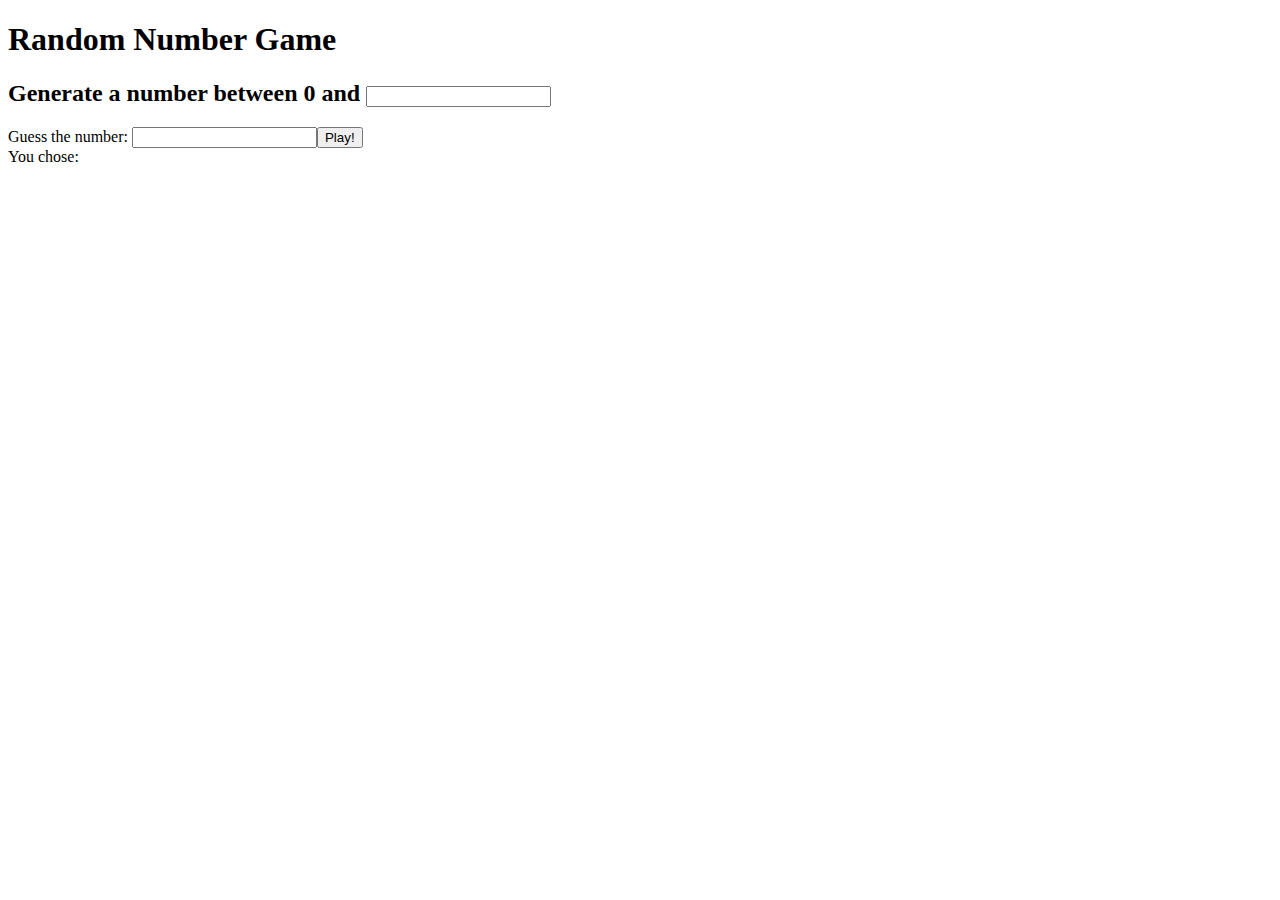
<file: challenge3/index.html>
<!DOCTYPE html>
<html lang="en">
<head>
    <meta charset="UTF-8">
    <meta http-equiv="X-UA-Compatible" content="IE=edge">
    <meta name="viewport" content="width=device-width, initial-scale=1.0">
    <link rel="stylesheet" href="style.css">
    <title>Casino</title>
</head>
<body>
    <form id="usernumber-form">
        <h1>Random Number Game</h1>
        <h2>Generate a number between 0 and <input id="usernumber-input" type="number" required></h2>
        <span>Guess the number: </span><input id="guessnumber-input" type="number" min="0" required><button type="submit">Play!</button><br>
        <span>You chose: </span><span id="guessnumber-span"></span>
        <div class="result"></div>
    </form>
    <script src="casino.js"></script>
</body>
</html>
</file>
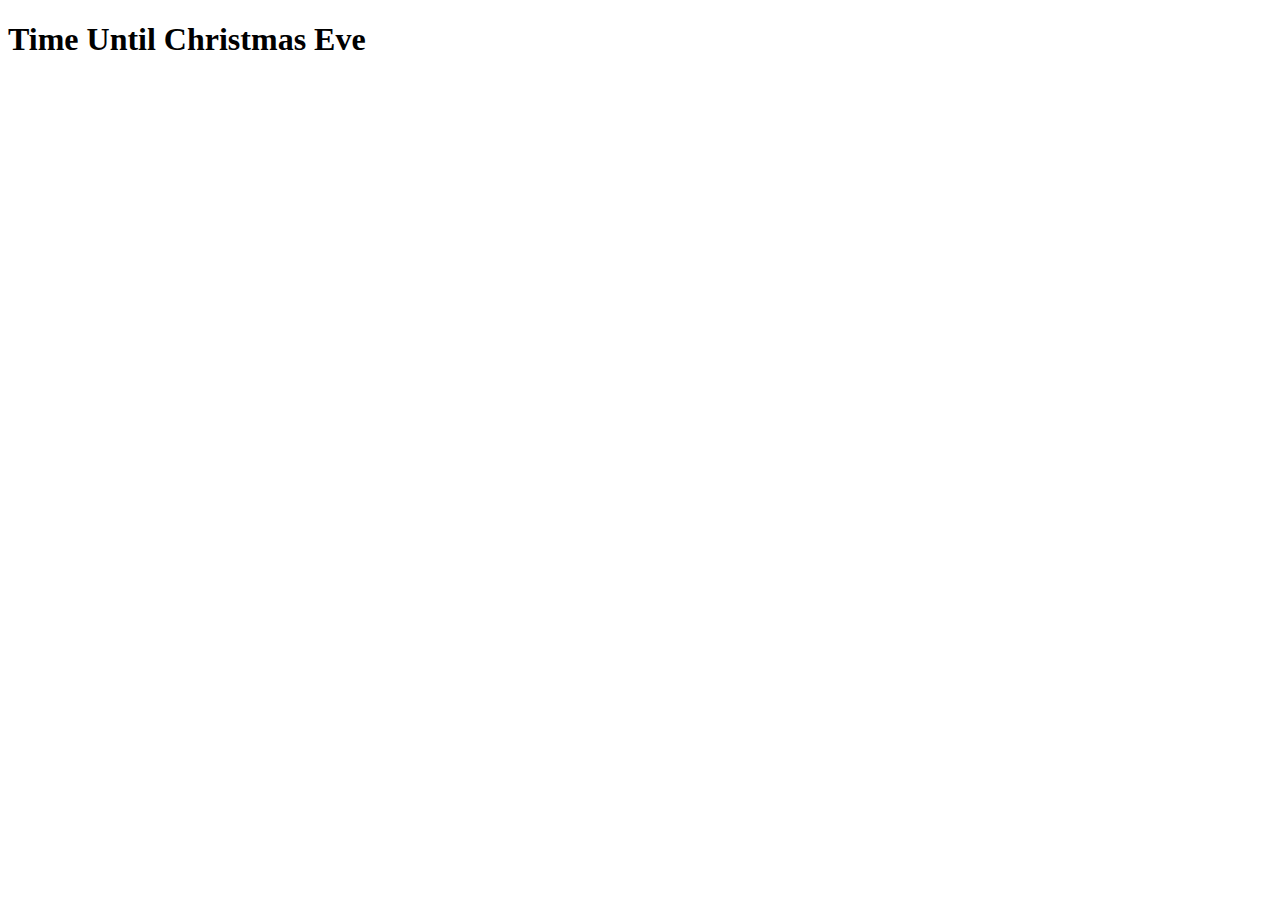
<file: challenge4/index.html>
<!DOCTYPE html>
<html lang="en">
<head>
    <meta charset="UTF-8">
    <meta http-equiv="X-UA-Compatible" content="IE=edge">
    <meta name="viewport" content="width=device-width, initial-scale=1.0">
    <title>D-day</title>
</head>
<body>
    <h1>Time Until Christmas Eve</h1>
    <h2 id="d-day"></h2>
    <script src="d-day.js"></script>
</body>

</html>
</file>
<file: challenge3/style.css>
.result{
    font-weight: 600;
}
</file>
